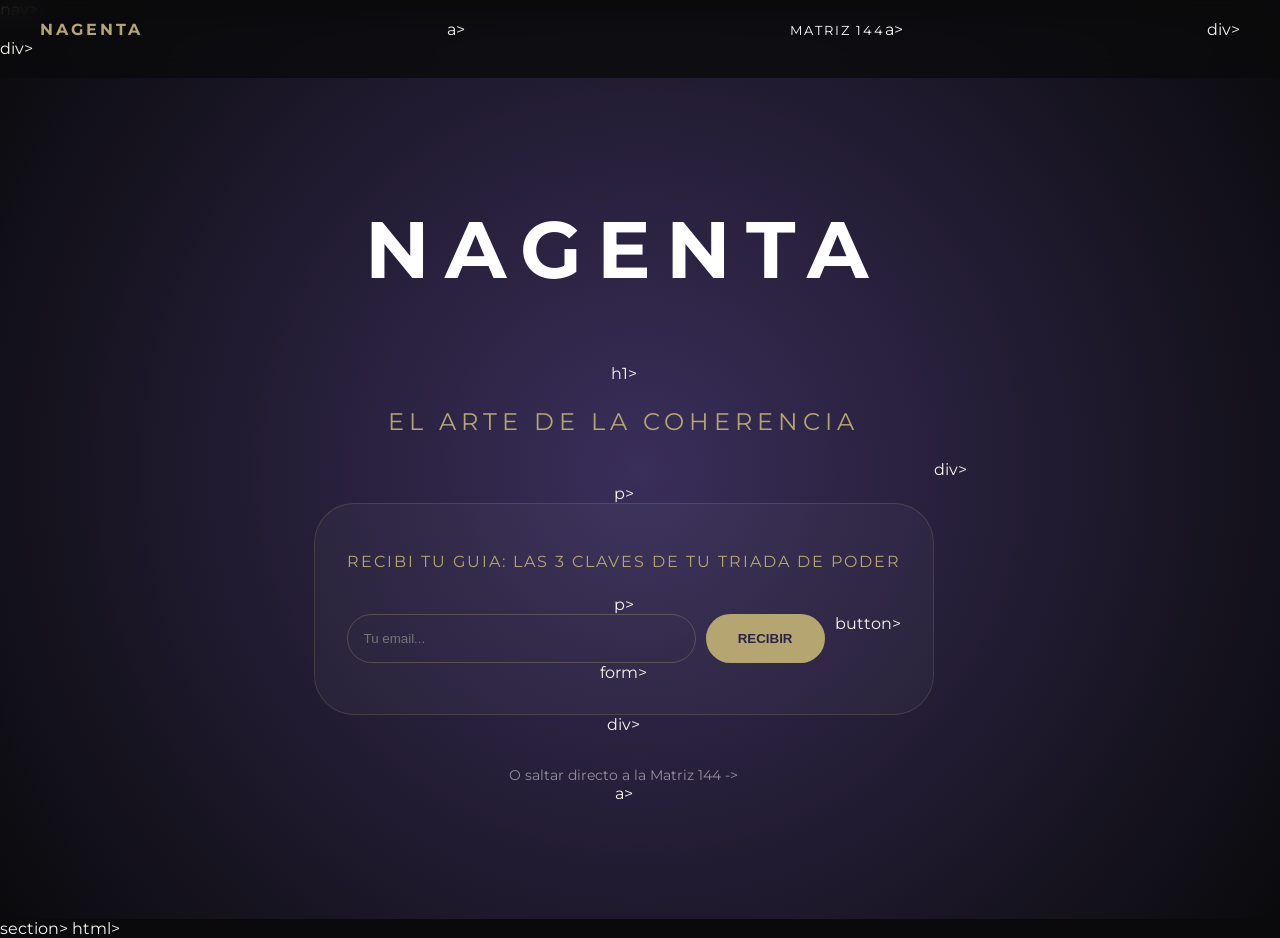
<file: index.html>
<!DOCTYPE html>
<html lang="es">
  <head>
        <meta charset="UTF-8" />
        <link rel="icon" type="image/png" href="assets/images/star_logo.png" />
        <meta name="viewport" content="width=device-width, initial-scale=1.0" />
        <title>NAGENTA | Cartografia Espiritual</title>
      <link rel="stylesheet" href="style.css">
      <link href="https://fonts.googleapis.com/css2?family=Montserrat:wght@300;400;700&family=Playfair+Display:ital,wght@0,400;0,700;1,400&display=swap" rel="stylesheet">
  </head>
<body>
      <nav class="global-nav">
                <div class="nav-container">
                              <a href="index.html" class="nav-brand"><span>NAGENTA</span></a>a>
                            <div class="nav-links">
                                            <a href="matriz.html" class="nav-item">Matriz 144</a>a>
                            </div>div>
                </div>div>
      </nav>nav>
    <section id="hero" class="hero-section" style="background: radial-gradient(circle, #3a2e5a 0%, #0a0a0c 100%); height: 100vh; display: flex; align-items: center; justify-content: center; text-align: center;">
            <div class="hero-content">
                        <h1 style="font-size: 5rem; letter-spacing: 15px; color: white;">NAGENTA</h1>h1>
                        <p class="subtitle" style="color: #B5A671; font-size: 1.5rem; letter-spacing: 5px; margin-bottom: 3rem;">EL ARTE DE LA COHERENCIA</p>p>
                        <div class="lead-magnet" style="max-width: 600px; margin: 0 auto; padding: 2rem; background: rgba(255,255,255,0.03); border: 1px solid rgba(181, 166, 113, 0.2); border-radius: 40px;">
                                        <p style="color: #B5A671; margin-bottom: 1.5rem; letter-spacing: 2px;">RECIBI TU GUIA: LAS 3 CLAVES DE TU TRIADA DE PODER</p>p>
                                        <form action="guia.html" style="display: flex; gap: 10px; justify-content: center;">
                                                            <input type="email" placeholder="Tu email..." required style="padding: 1rem; border-radius: 30px; border: 1px solid rgba(181,166,113,0.3); background: transparent; color: white; width: 60%;">
                                                            <button type="submit" style="padding: 1rem 2rem; border-radius: 30px; border: none; background: #B5A671; color: #2D2344; font-weight: bold; cursor: pointer;">RECIBIR</button>button>
                                        </form>form>
                        </div>div>
                        <a href="matriz.html" style="display: block; margin-top: 2rem; color: rgba(255,255,255,0.5); text-decoration: none; font-size: 0.9rem;">O saltar directo a la Matriz 144 -></a>a>
            </div>div>
    </section>section>
</body>
</html>html></span>
</body></title>
  </head>
</file>
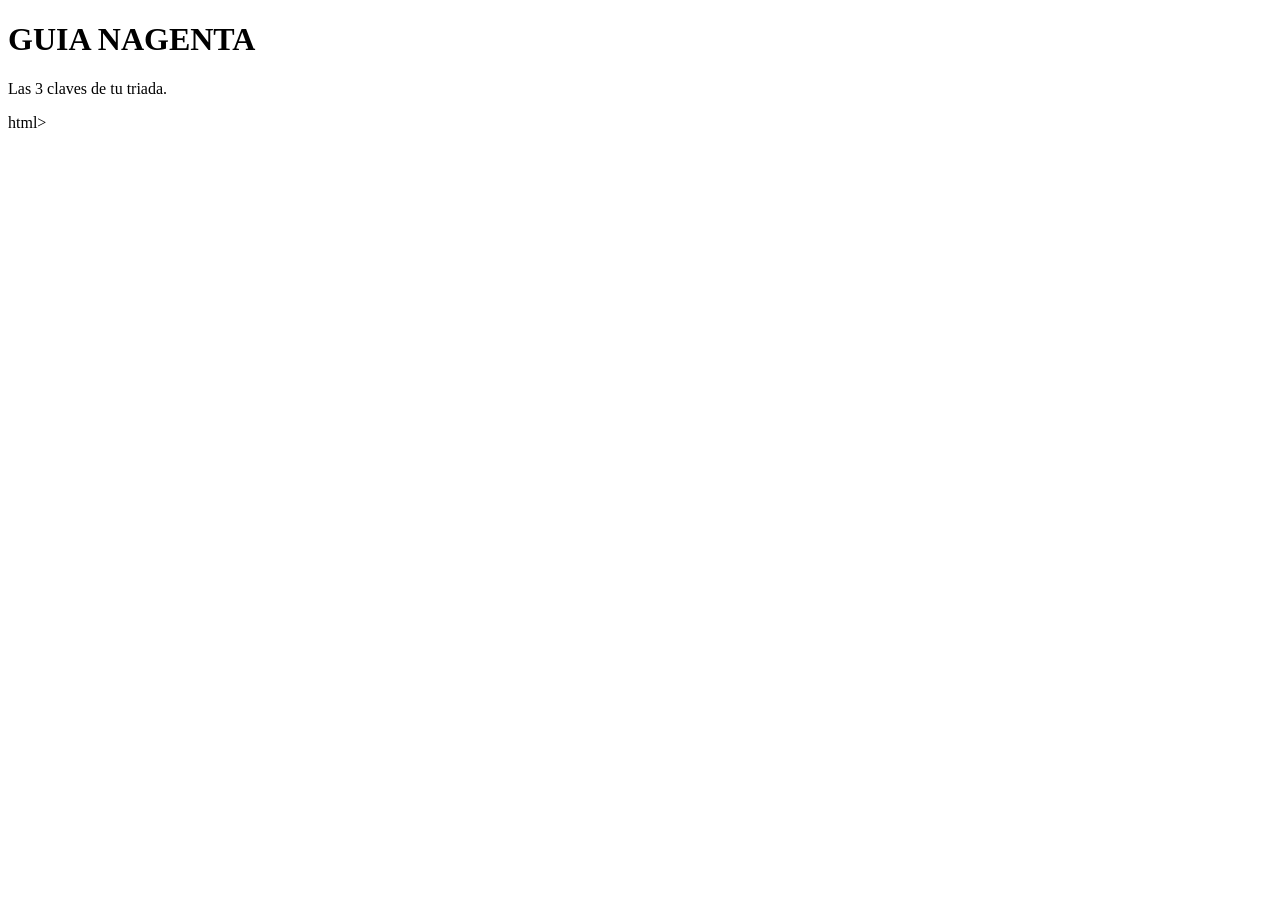
<file: guia.html>
<!DOCTYPE html>
<html lang="es">
  <head>
        <meta charset="UTF-8">
        <title>GUIA NAGENTA</title>
  </head>
<body>
      <h1>GUIA NAGENTA</h1>
    <p>Las 3 claves de tu triada.</p>
</body>
</html>html></p></h1>
</body></title>
  </head>
</file>
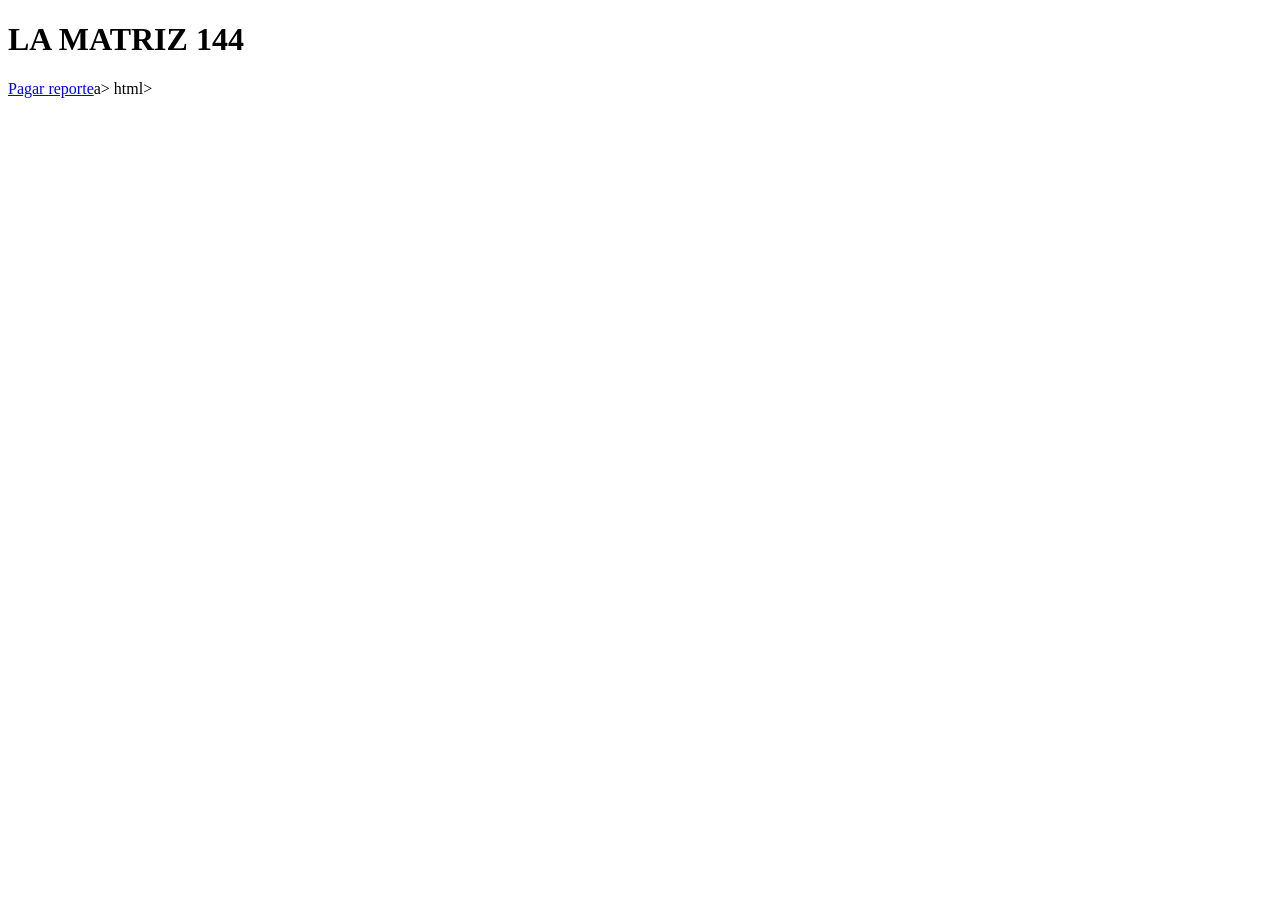
<file: matriz.html>
<!-- MATRIZ 144 -->
<!DOCTYPE html>
<html lang="es">
  <head>
        <meta charset="UTF-8">
        <title>MATRIZ 144</title>
  </head>
<body>
      <h1>LA MATRIZ 144</h1>
    <a href="https://mpago.la/18tu5ko">Pagar reporte</a>a>
</body>
</html>html></h1>
</body></title>
  </head>
</file>
<file: style.css>
:root {
      --color-primary: #2D2344;
      --color-gold: #B5A671;
      --color-bg: #F9F5F0;
      --font-heading: 'Playfair Display', serif;
      --font-body: 'Montserrat', sans-serif;
}
body { background-color: #0a0a0c; color: #f9f5f0; font-family: var(--font-body); margin: 0; }
.hero-section { height: 100vh; display: flex; align-items: center; justify-content: center; }
.global-nav { position: fixed; top: 0; width: 100%; padding: 20px 0; background: rgba(10,10,12,0.8); backdrop-filter: blur(10px); z-index: 1000; }
.nav-container { max-width: 1200px; margin: 0 auto; display: flex; justify-content: space-between; padding: 0 20px; }
.nav-brand { color: #B5A671; font-weight: bold; text-decoration: none; letter-spacing: 3px; }
.nav-links a { color: white; text-decoration: none; margin-left: 20px; font-size: 0.8rem; text-transform: uppercase; letter-spacing: 2px; }
.btn-gold-vibe { background: #B5A671; color: #2D2344; padding: 15px 30px; border-radius: 50px; text-decoration: none; font-weight: bold; transition: 0.3s; }
.btn-gold-vibe:hover { background: #d4c591; transform: scale(1.05); }
.glass-panel { background: rgba(255,255,255,0.03); backdrop-filter: blur(15px); border: 1px solid rgba(181, 166, 113, 0.2); border-radius: 15px; padding: 2rem; }
</file>
